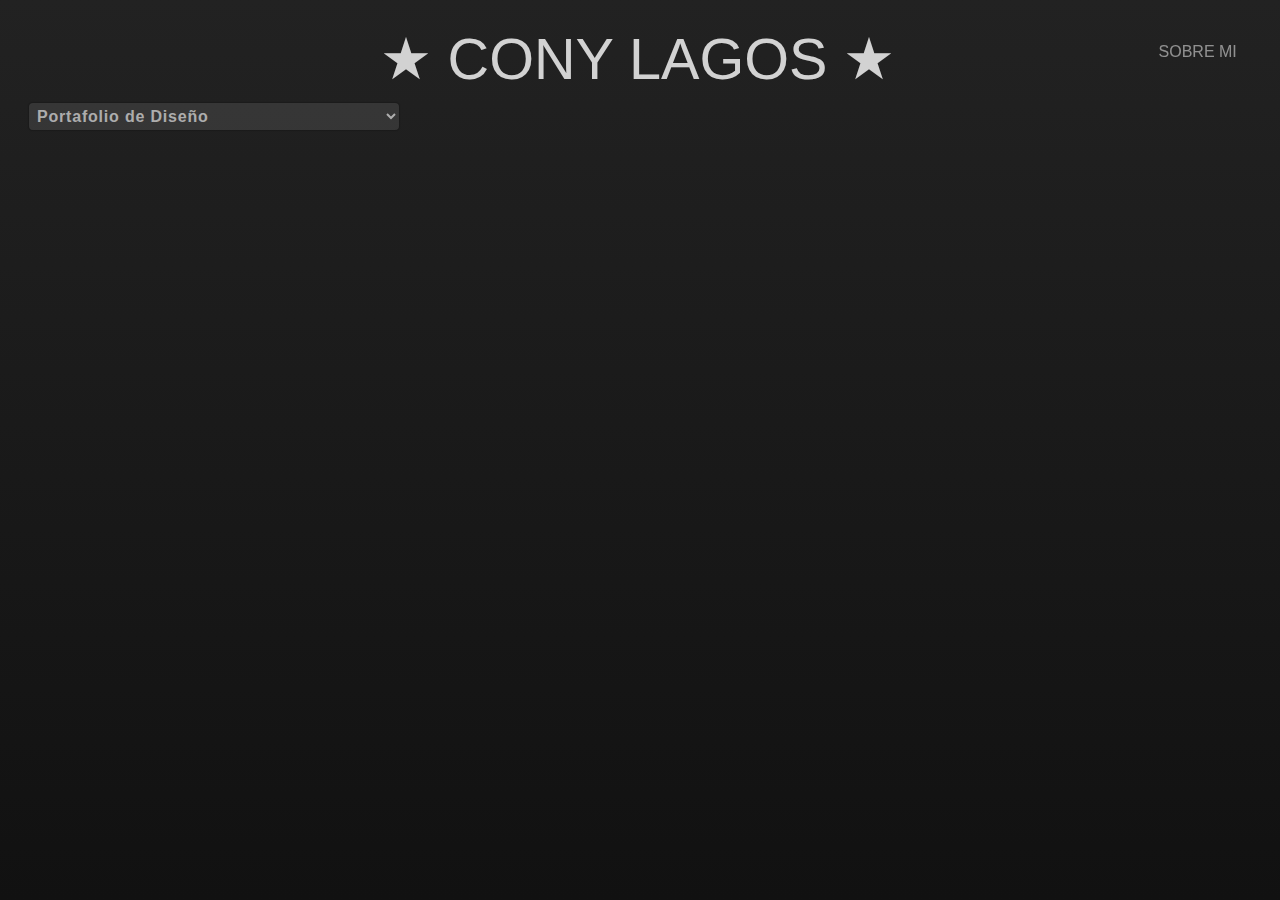
<file: index.html>
<!DOCTYPE html>
<html lang="es">
    <head>
        <meta charset="utf-8" />
        <title>📂 PORTAFOLIO CONY</title>
        <link rel="stylesheet" href="style.css" />
    </head>
    <body>
        <header>
           <h1></h1>
                <select>
                    <option value="todos">Portafolio de Diseño</option>
                    <option value="informacion">Portafolio de Diseño de Información</option>
                    <option value="logotipo-isotipo">Portafolio de Diseño de Logotipo-Isotipo</option>
                    <option value="UI">Portafolio de UI</option>
                    <option value="ilustracion">Portafolio de Ilustración</option>
                    <option value="packaging">Portafolio de Diseño de Packaging</option>
                    <option value="indumentaria">Portafolio de Diseño de Indumentaria</option>
                </select>
                </header>

        <main></main>

        <aside>
            <a href="about.html">SOBRE MI</a>
        </aside>

        <script>
            //unas variables que no varían, que son constantes:

            const nombre = "★ CONY LAGOS ★";

            const autoria = document.querySelector("h1");

            autoria.innerHTML = nombre;

            const principal = document.querySelector("main");

            const seleccion = document.querySelector("select");

            //acá voy por el JSON

            async function astros() {
                const consulta = await fetch("https://raw.githubusercontent.com/conyln/dno096-09/refs/heads/main/datos.json");
                const data = await consulta.json();
                console.log(data);

                data.forEach((d, i) => (principal.innerHTML += `<div class="${d.categoria}"><img src="${d.foto}" title="${d.fecha}"><p><a href="single.html?data=${i}">${d.nombre}</a></p>`));

                seleccionables();
            }

            astros().catch((error) => console.error(error));

            //lo que sigue es una función que ejecuto dentro de astros()

            var valor;

            function seleccionables() {
                seleccion.addEventListener("change", (e) => {
                    document.querySelectorAll("div").forEach((t) => t.classList.add("esconde"));
                    valor = e.target.value;
                    if (valor !== "todos") {
                        document.querySelectorAll(`.${valor}`).forEach((t) => t.classList.remove("esconde"));
                    } else {
                        document.querySelectorAll("div").forEach((t) => t.classList.remove("esconde"));
                    }
                });
            }
        </script>
    </body>
</html>
</file>
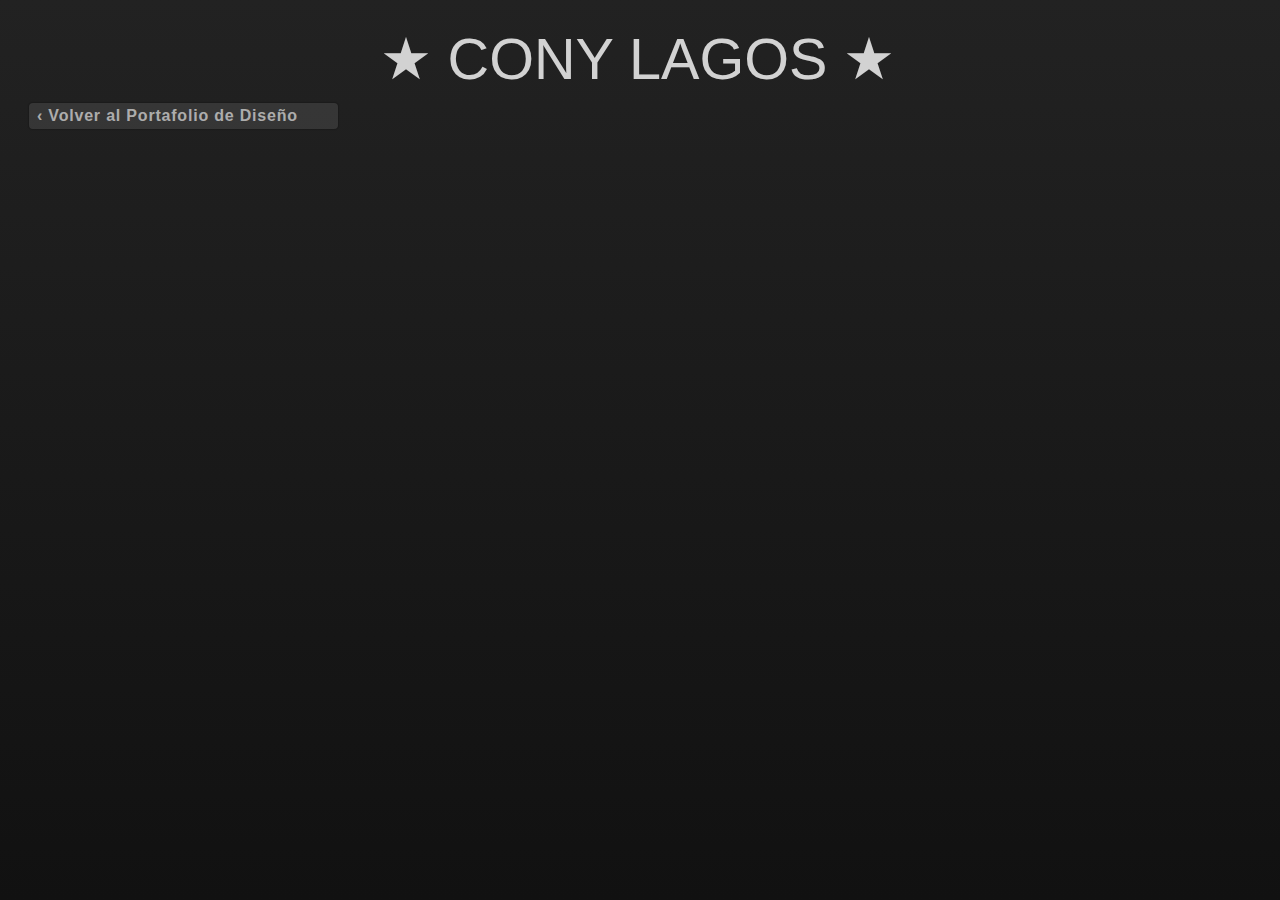
<file: single.html>
<!DOCTYPE html>
<html lang="es">
    <head>
        <meta charset="utf-8" />
        <title>📂 PORTAFOLIO CONY</title>
        <link rel="stylesheet" href="style.css" />
    </head>
    <body>
        <header>
            <h1></h1>
            <a href="index.html">‹ Volver al Portafolio de Diseño</a>
        </header>

        <main></main>

        <script>
            //vamos a buscar un dato

            var x = new URLSearchParams(window.location.search).get("data");

            const autoria = document.querySelector("h1");

            autoria.innerHTML = "★ CONY LAGOS ★";

            const principal = document.querySelector("main");

            const seleccion = document.querySelector("select");

            //acá voy por el JSON

            async function astros() {
                const consulta = await fetch("https://raw.githubusercontent.com/conyln/dno096-09/refs/heads/main/datos.json");
                const data = await consulta.json();
                console.log(data);

                if (x) {
                    principal.innerHTML += `<h2>${data[x].nombre}</h2><p>${data[x].fecha}</p><p>${data[x].descripcion}</p><img src="${data[x].fotos}">`;
                } else {
                    window.location.href = "index.html";
                }
            }
            astros().catch((error) => console.error(error));
        </script>
    </body>
</html>
</file>
<file: style.css>
*{margin:0; padding:0}

html, body {
    min-height: 100vh;
    background: linear-gradient(#222,#111);
    color: rgba(255, 255, 255, 0.8);
    margin: 0;
    padding: 0;
    font-family: Helvetica, Arial, sans-serif;
    font-weight: 400;
    font-style: normal;
}

aside{
    position: fixed;
    top:calc(1.5rem + 1.5vw);
    right:calc(1.5rem + 1.5vw);
}

aside a{
    color:rgba(255,255,255,.5);
    text-decoration: none;
    z-index:9;
}

header{
    padding: 1rem 2rem 0.5rem 2rem; 
}


main{
    padding: 0.5rem 2rem 2rem 2rem;    
}

header, main{
    width: calc(100vw - 4rem);
}

h1 {
    font-weight: 100;
    margin-left: -5px;
    text-align: center;
}

/* Estilo para pantalla en modo landscape */
@media (orientation: landscape) {
    h1 {
        font-size: calc(2rem + 2vw); /* Ajuste de font-size para landscape */
        line-height: 1.5;
    }
}

/* Estilo para pantalla en modo portrait */
@media (orientation: portrait) {
    h1 {
        font-size: calc(1.5rem + 2vw); /* Ajuste de font-size para portrait */
        line-height: 1.1;
    }
}


h2 {
    font-size: calc(1.25rem + 2.5vw);
    font-weight: normal;
    line-height: 1.5;
    text-decoration: underline;
    text-decoration-thickness: 2px;
}


select, header > a{
    letter-spacing: 0.05rem;
    font-weight: bold;
    font-size:1rem;
    background:rgba(255,255,255,.1);
    color:rgba(255,255,255,.6);
    border:1px solid rgba(0,0,0,.5);
    border-radius: 5px;
    text-decoration: none;
    margin:0;
    margin-left:-4px;
    box-shadow: 0 0 1px rgba(0,0,0,.2);

}

select{
    padding:0.25rem;
}

header > a{
    display:inline-block;
    padding:.25rem 2.5rem .25rem .5rem;
    transition:background ease .25s;
}

header > a:hover{
    background:rgba(255,255,255,.3);
    color:rgba(255,255,255,.8);
    text-decoration: none;
}

a {
    color: #bbb;
    text-decoration: underline;
}

a:hover {
    color: #fff;
}

main > div{
    width:24%;
    margin:1% 1% 0 0;
    background:rgba(255,255,255,.1);
    box-shadow: 1px 1px 2px rgba(0,0,0,.2);
    display:inline-block;
    vertical-align: bottom;
    overflow: hidden;
    border-radius: 3px;
}

@media (orientation: portrait) {
    main > div {
        width:49%;
    }
}

main > div > img{
    width:100%;
    max-width: 100%;
}

main > p{
    max-width:50rem;
    line-height: 1.5;
    margin-bottom: 1rem;
}

main > img{
    max-width: 100%;
    margin:1rem 0;
}

main > div > p{
    text-align: center;
    margin-top:0;
    margin-bottom:.5rem;
    padding:0;
}

.esconde{
    display: none;
}
</file>
